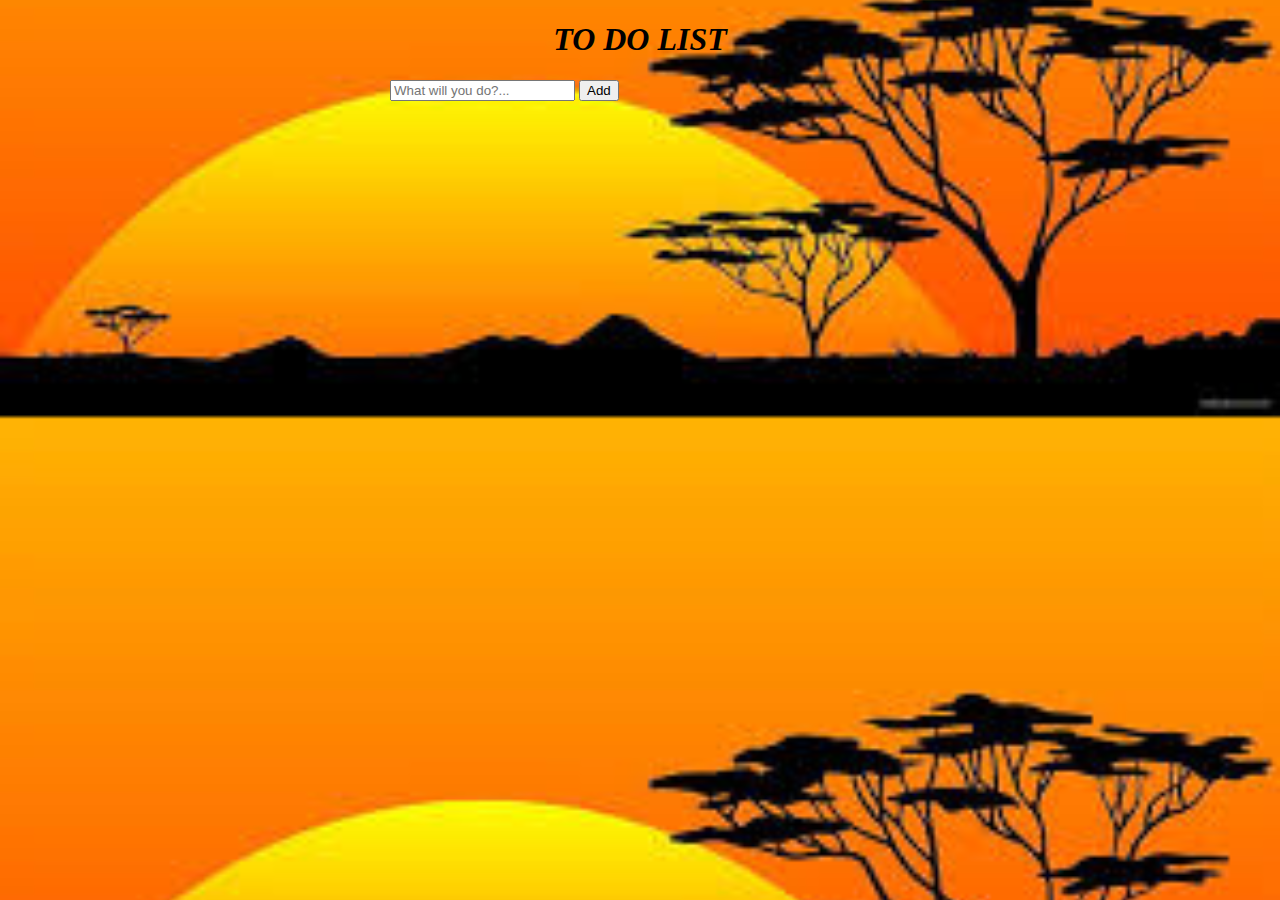
<file: tdl.html>
<!DOCTYPE html>
<html lang="en">
<head>
    <meta charset="UTF-8">
    <meta http-equiv="X-UA-Compatible" content="IE=edge">
    <meta name="viewport" content="width=device-width, initial-scale=1.0">
    <link rel="stylesheet" href= "./style.css">
    <title>Document</title>
</head>
<body>
    <div class="container">
    <div id="todo-list">
        <h1>TO DO LIST</h1>
        <form id="form">
            <input type="text" id="input" placeholder="What will you do?...">
            <button type="submit">Add</button>
            <ul id="list"></ul>
        </form>
    </div>

    
    <script src="toDo.js"></script>
</body>
</html>
</file>
<file: style.css>
#todo-list {
    max-width: 500px;
    margin: 0 auto;
}

h1 {
    text-align: center;

}

ul {
    list-style: none;
    padding: 0;
}
/* 
 .container { 
    display: flex;
    justify-content: center;
    align-items: center;
    height: 100vh;
    margin: 0 auto;
    background-color: rgb(214,97,250);
    background: linear-gradient(90deg, rgba(214,97,250,1) 0%, rgba(97,44,116,1) 56%, rgba(82,37,99,1) 63%, rgba(4,1,10,1) 100%);;
    background-repeat: no-repeat;
    background-size: cover;
} */

body{
    margin: 0;
    box-sizing: border-box;
    color: black;
    font-style: italic;
    background-size: cover;
    background-image: url(sunset.jpg);
    background-position: 0%;
    
}

li {
    display: flex;
    align-items: center;
    justify-content: space-between;
    margin-bottom: 10px;
    padding: 10px;
    border: 1px solid ;
    border-radius: 5px;
} 

li .items {
    flex-grow: 1;
}

li button {
    margin-left: 10px;
}
</file>
